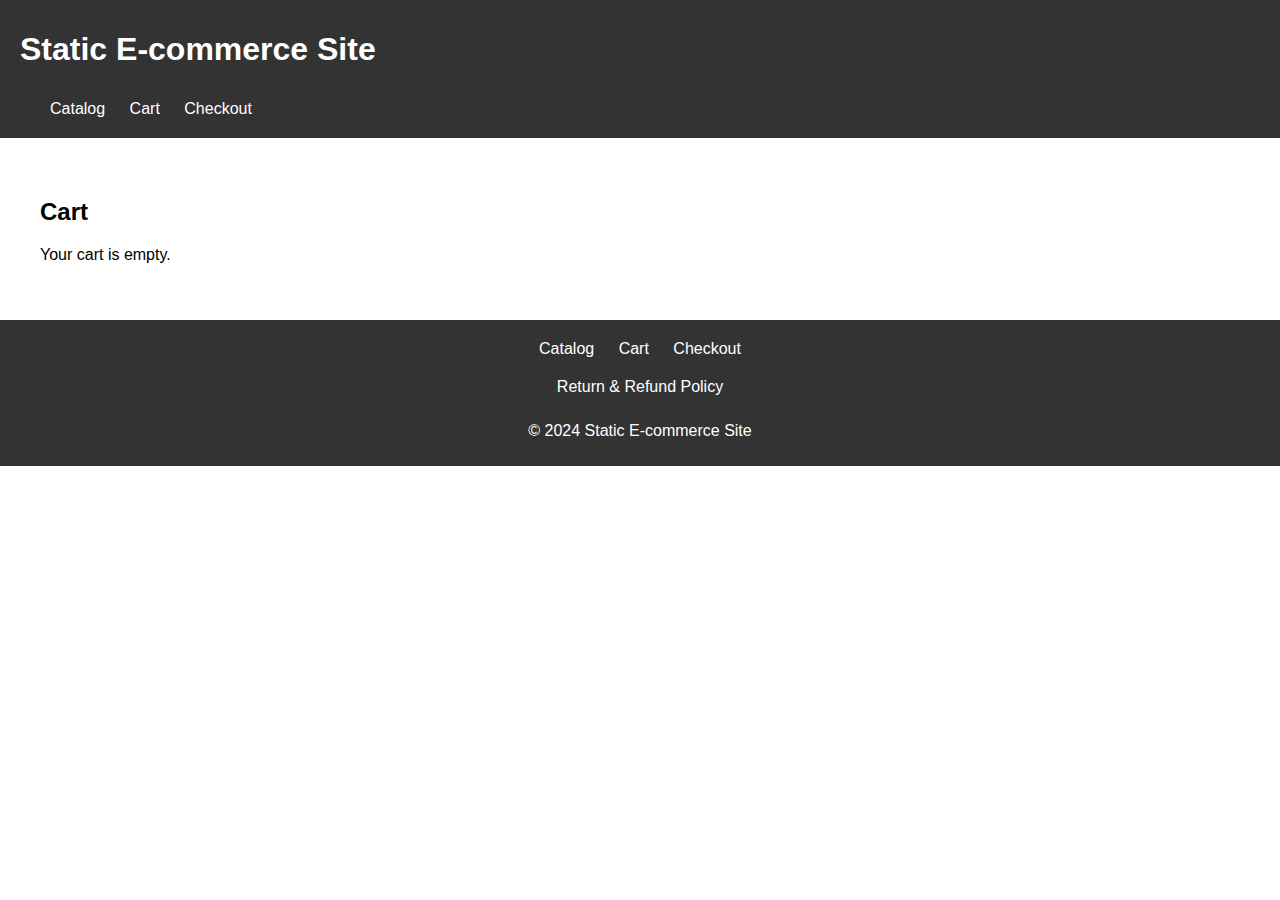
<file: cart.html>
<!DOCTYPE html>
<html lang="en">
<head>
    <meta charset="UTF-8">
    <meta name="viewport" content="width=device-width, initial-scale=1.0">
    <title>Cart</title>
    <link rel="stylesheet" href="style.css">
    <script src="script.js"></script>
</head>
<body>
    <header>
        <h1>Static E-commerce Site</h1>
        <nav>
            <a href="index.html">Catalog</a>
            <a href="cart.html">Cart</a>
            <a href="checkout.html">Checkout</a>
        </nav>
    </header>
    <div class="container cart" id="cart-section">
        <h2>Cart</h2>
        <div id="cart">
            <p>Your cart is empty.</p>
        </div>
    </div>
    <footer>
        <nav>
            <a href="index.html#catalog">Catalog</a>
            <a href="cart.html">Cart</a>
            <a href="checkout.html">Checkout</a>
        </nav>
        <nav>
            <a href="return.html">Return & Refund Policy</a>
        </nav>
        <p>&copy; 2024 Static E-commerce Site</p>
    </footer>
</body>
</html>
</file>
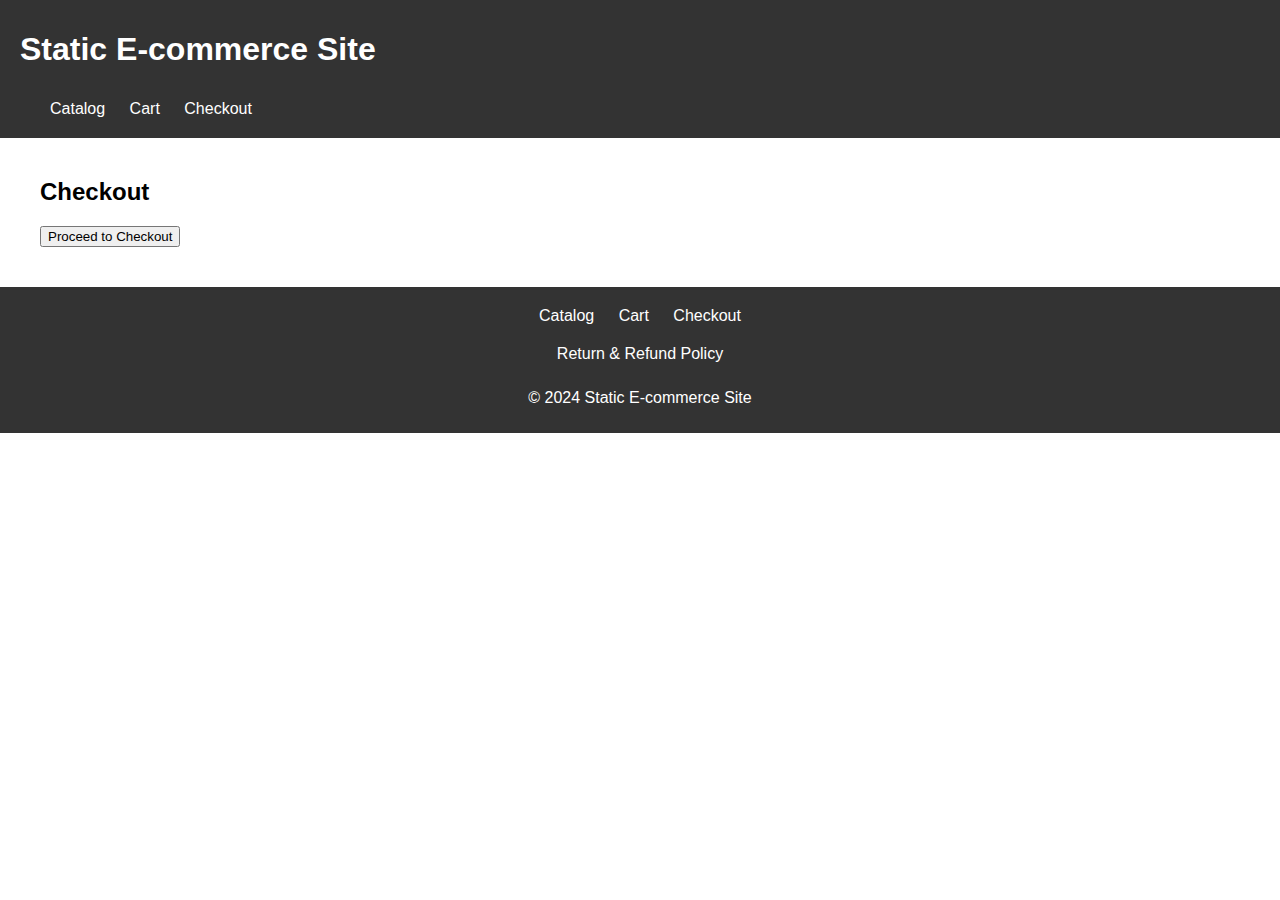
<file: checkout.html>
<!DOCTYPE html>
<html lang="en">
<head>
    <meta charset="UTF-8">
    <meta name="viewport" content="width=device-width, initial-scale=1.0">
    <title>Checkout</title>
    <link rel="stylesheet" href="style.css">
    <script src="script.js"></script>
</head>
<body>
    <header>
        <h1>Static E-commerce Site</h1>
        <nav>
            <a href="index.html">Catalog</a>
            <a href="cart.html">Cart</a>
            <a href="checkout.html">Checkout</a>
        </nav>
    </header>
    <div class="container" id="checkout">
        <h2>Checkout</h2>
        <button onclick="checkout()">Proceed to Checkout</button>
    </div>
    <footer>
        <nav>
            <a href="index.html#catalog">Catalog</a>
            <a href="cart.html">Cart</a>
            <a href="checkout.html">Checkout</a>
        </nav>
        <nav>
            <a href="return.html">Return & Refund Policy</a>
        </nav>
        <p>&copy; 2024 Static E-commerce Site</p>
    </footer>
</body>
</html>
</file>
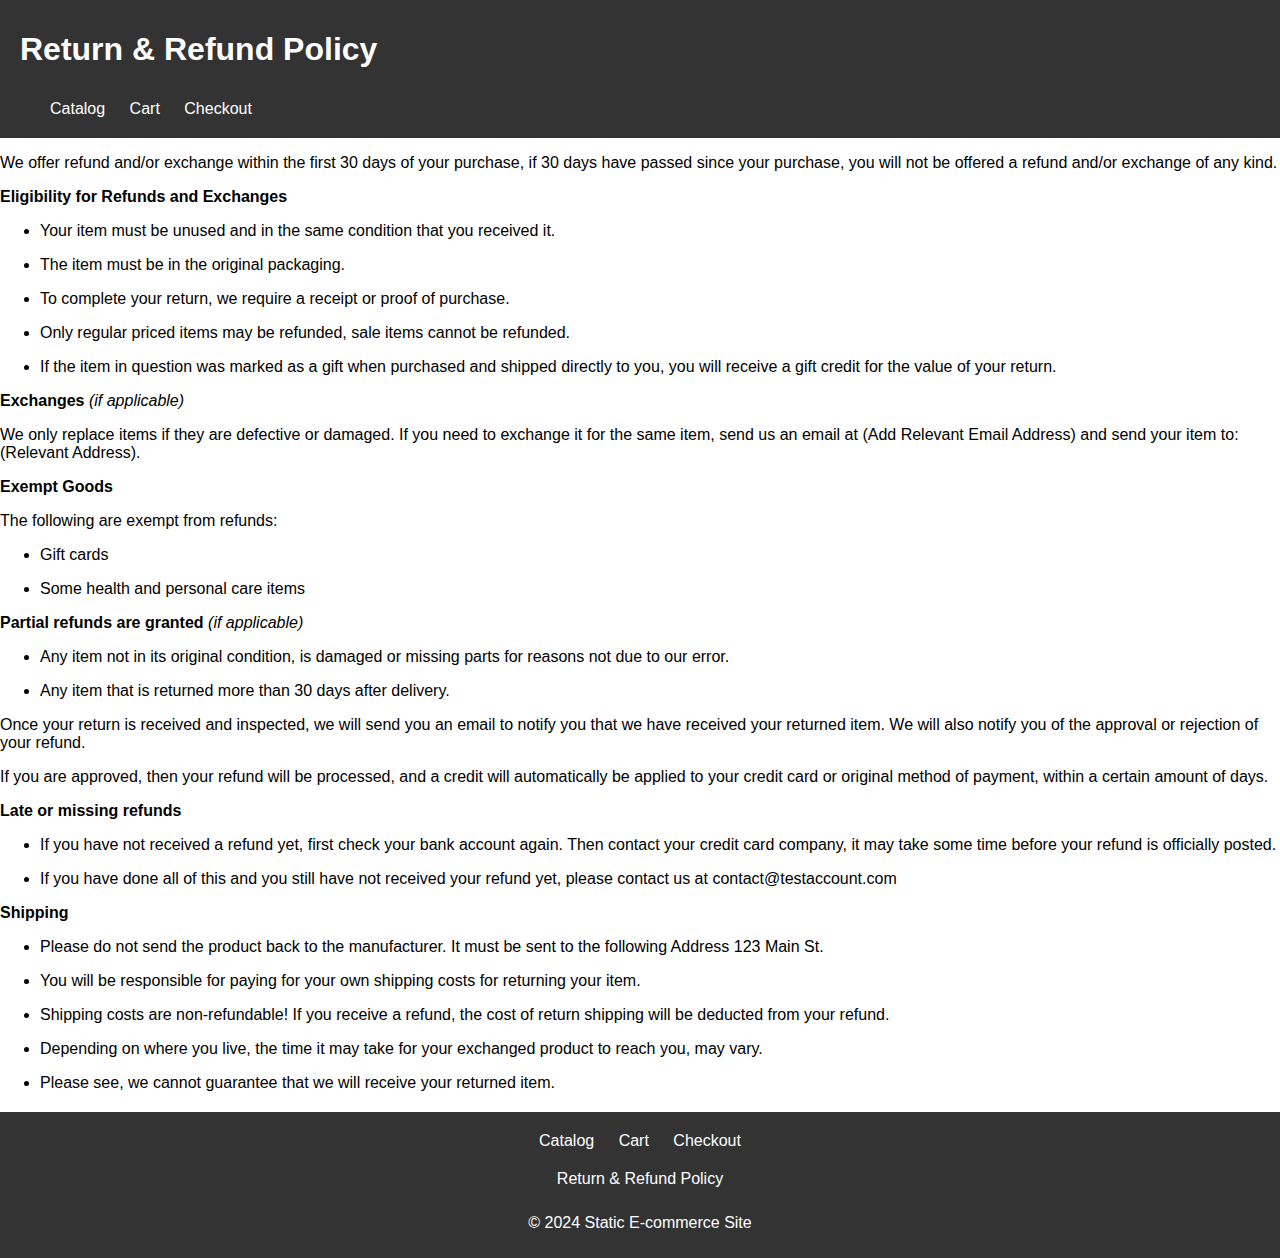
<file: return.html>
<!DOCTYPE html>
<html lang="en">
<head>
    <meta charset="UTF-8">
    <meta name="viewport" content="width=device-width, initial-scale=1.0">
    <title>Test Site</title>
    <link rel="stylesheet" href="style.css">
    <script src="script.js"></script>


</head>
<body>
    <header>
        <h1>Return & Refund Policy</h1>
    <nav>
    <a href="index.html#catalog">Catalog</a>
    <a href="cart.html">Cart</a>
    <a href="checkout.html">Checkout</a>
</nav>
</header>
<p>We offer refund and/or exchange within the first 30 days of your purchase, if 30 days have passed since your purchase, you will not be offered a refund and/or exchange of any kind.</p>
<p><strong>Eligibility for Refunds and Exchanges</strong></p>
<ul>
<li>
<p>Your item must be unused and in the same condition that you received it.</p>
</li>
<li>
<p>The item must be in the original packaging.</p>
</li>
<li>
<p>To complete your return, we require a receipt or proof of purchase.</p>
</li>
<li>
<p>Only regular priced items may be refunded, sale items cannot be refunded.</p>
</li>
<li>
<p>If the item in question was marked as a gift when purchased and shipped directly to you, you will receive a gift credit for the value of your return.</p>
</li>
</ul>
<p><strong>Exchanges</strong>&nbsp;<em>(if applicable)</em></p>
<p>We only replace items if they are defective or damaged. If you need to exchange it for the same item, send us an email at (Add Relevant Email Address) and send your item to: (Relevant Address).</p>
<p><strong>Exempt Goods</strong></p>
<p>The following are exempt from refunds:</p>
<ul>
<li>
<p>Gift cards</p>
</li>
<li>
<p>Some health and personal care items</p>
</li>
</ul>
<p><strong>Partial refunds are granted</strong>&nbsp;<em>(if applicable)</em></p>
<ul>
<li>
<p>Any item not in its original condition, is damaged or missing parts for reasons not due to our error.</p>
</li>
<li>
<p>Any item that is returned more than 30 days after delivery.</p>
</li>
</ul>
<p>Once your return is received and inspected, we will send you an email to notify you that we have received your returned item. We will also notify you of the approval or rejection of your refund.</p>
<p>If you are approved, then your refund will be processed, and a credit will automatically be applied to your credit card or original method of payment, within a certain amount of days.</p>
<p><strong>Late or missing refunds</strong></p>
<ul>
<li>
<p>If you have not received a refund yet, first check your bank account again. Then contact your credit card company, it may take some time before your refund is officially posted.</p>
</li>
<li>
<p>If you have done all of this and you still have not received your refund yet, please contact us at contact@testaccount.com</p>
</li>
</ul>
<p><strong>Shipping</strong></p>
<ul>
<li>
<p>Please do not send the product back to the manufacturer. It must be sent to the following Address 123 Main St.</p>
</li>
<li>
<p>You will be responsible for paying for your own shipping costs for returning your item.</p>
</li>
<li>
<p>Shipping costs are non-refundable! If you receive a refund, the cost of return shipping will be deducted from your refund.</p>
</li>
<li>
<p>Depending on where you live, the time it may take for your exchanged product to reach you, may vary.</p>
</li>
<li>
<p>Please see, we cannot guarantee that we will receive your returned item.</p>
</li>
</ul>
<footer>
    <nav>
        <a href="index.html#catalog">Catalog</a>
        <a href="cart.html">Cart</a>
        <a href="checkout.html">Checkout</a>
    </nav>
    <nav>
        <a href="return.html">Return & Refund Policy</a>
    </nav>
    <p>&copy; 2024 Static E-commerce Site</p>
</footer>
</body>
</html>
</file>
<file: style.css>
body {
    font-family: Arial, sans-serif;
    margin: 0;
    padding: 0;
}
header, nav {
    background-color: #333;
    color: white;
    padding: 10px 20px;
}
nav a {
    color: white;
    margin: 0 10px;
    text-decoration: none;
}
nav a:hover {
    text-decoration: underline;
}
.container {
    max-width: 1200px;
    margin: auto;
    padding: 20px;
}
.product {
    border: 1px solid #ddd;
    margin: 10px;
    padding: 10px;
    text-align: center;
}
.product img {
    max-width: 100%;
    height: auto;
}
.cart {
    margin-top: 20px;
}
.cart-item {
    display: flex;
    justify-content: space-between;
    margin-bottom: 10px;
}
footer {
    background-color: #333;
    color: white;
    text-align: center;
    padding: 10px 0;
    margin-top: 20px;
}
</file>
